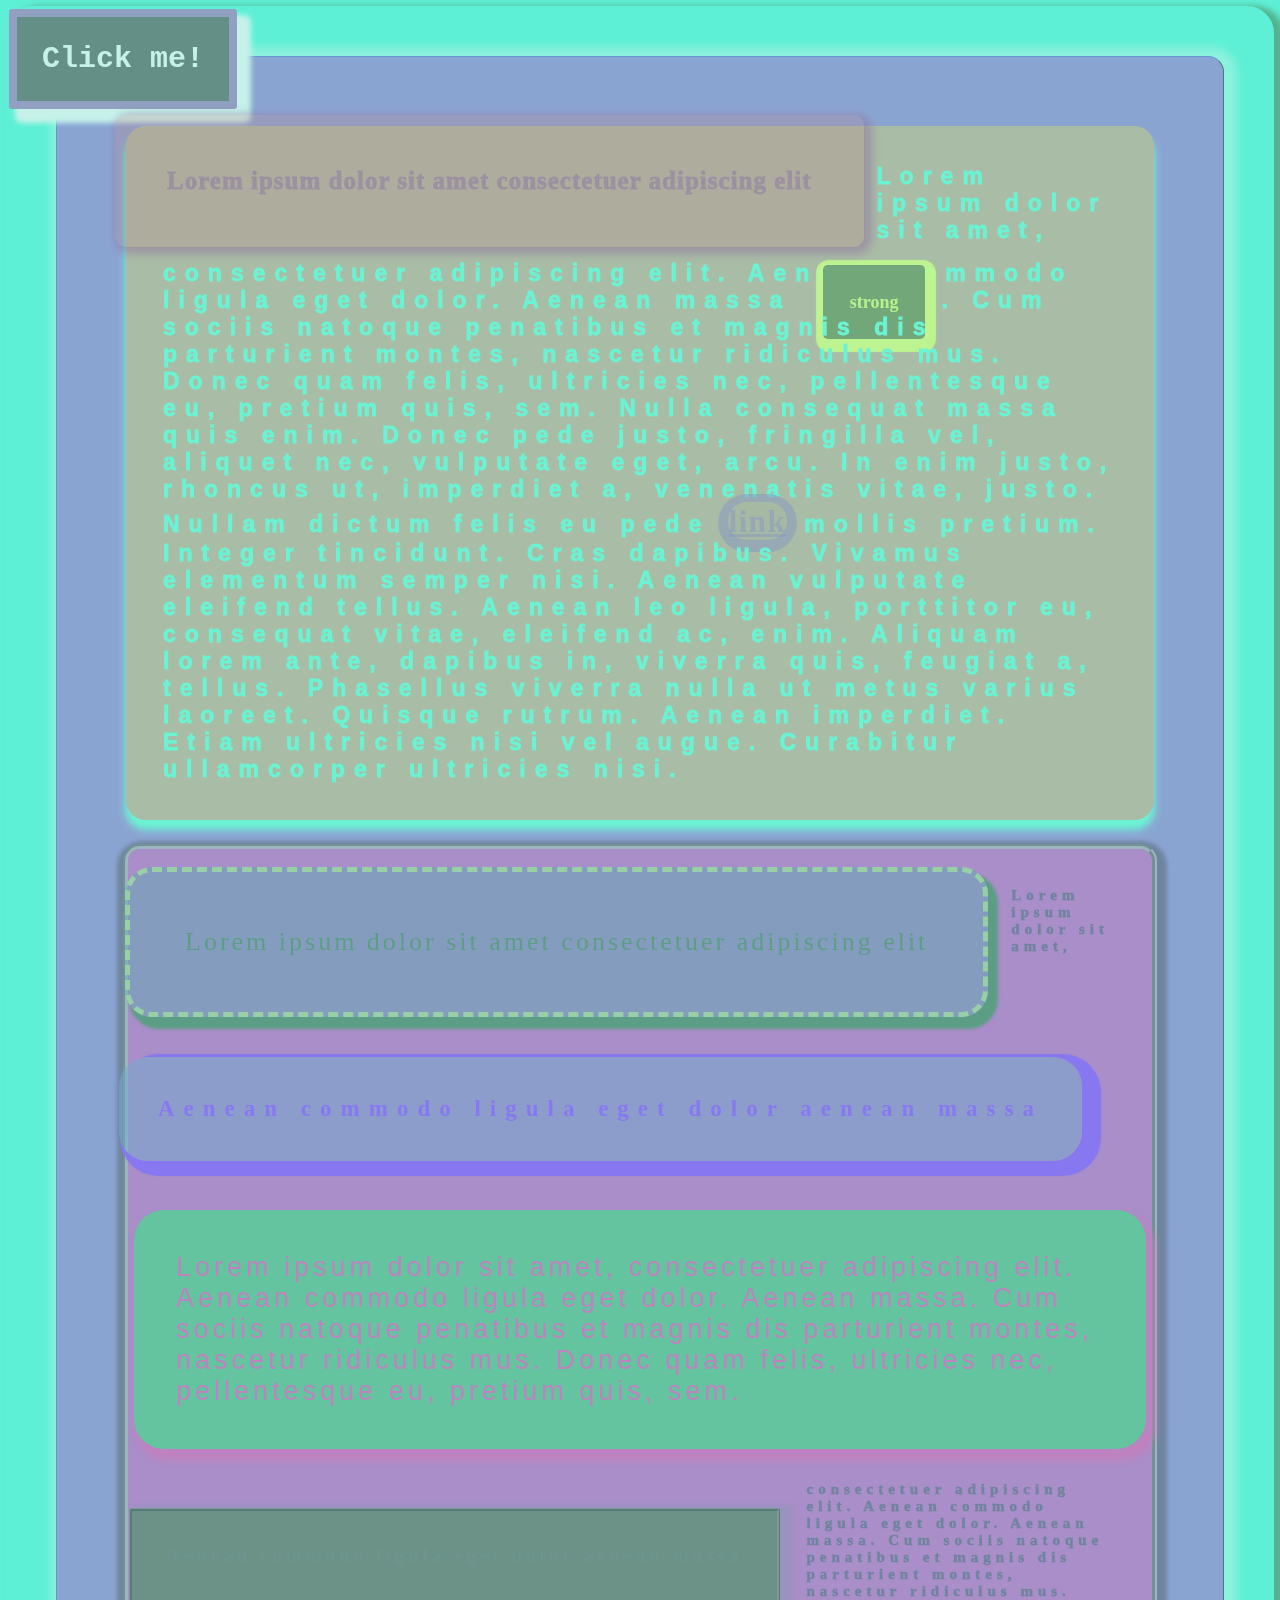
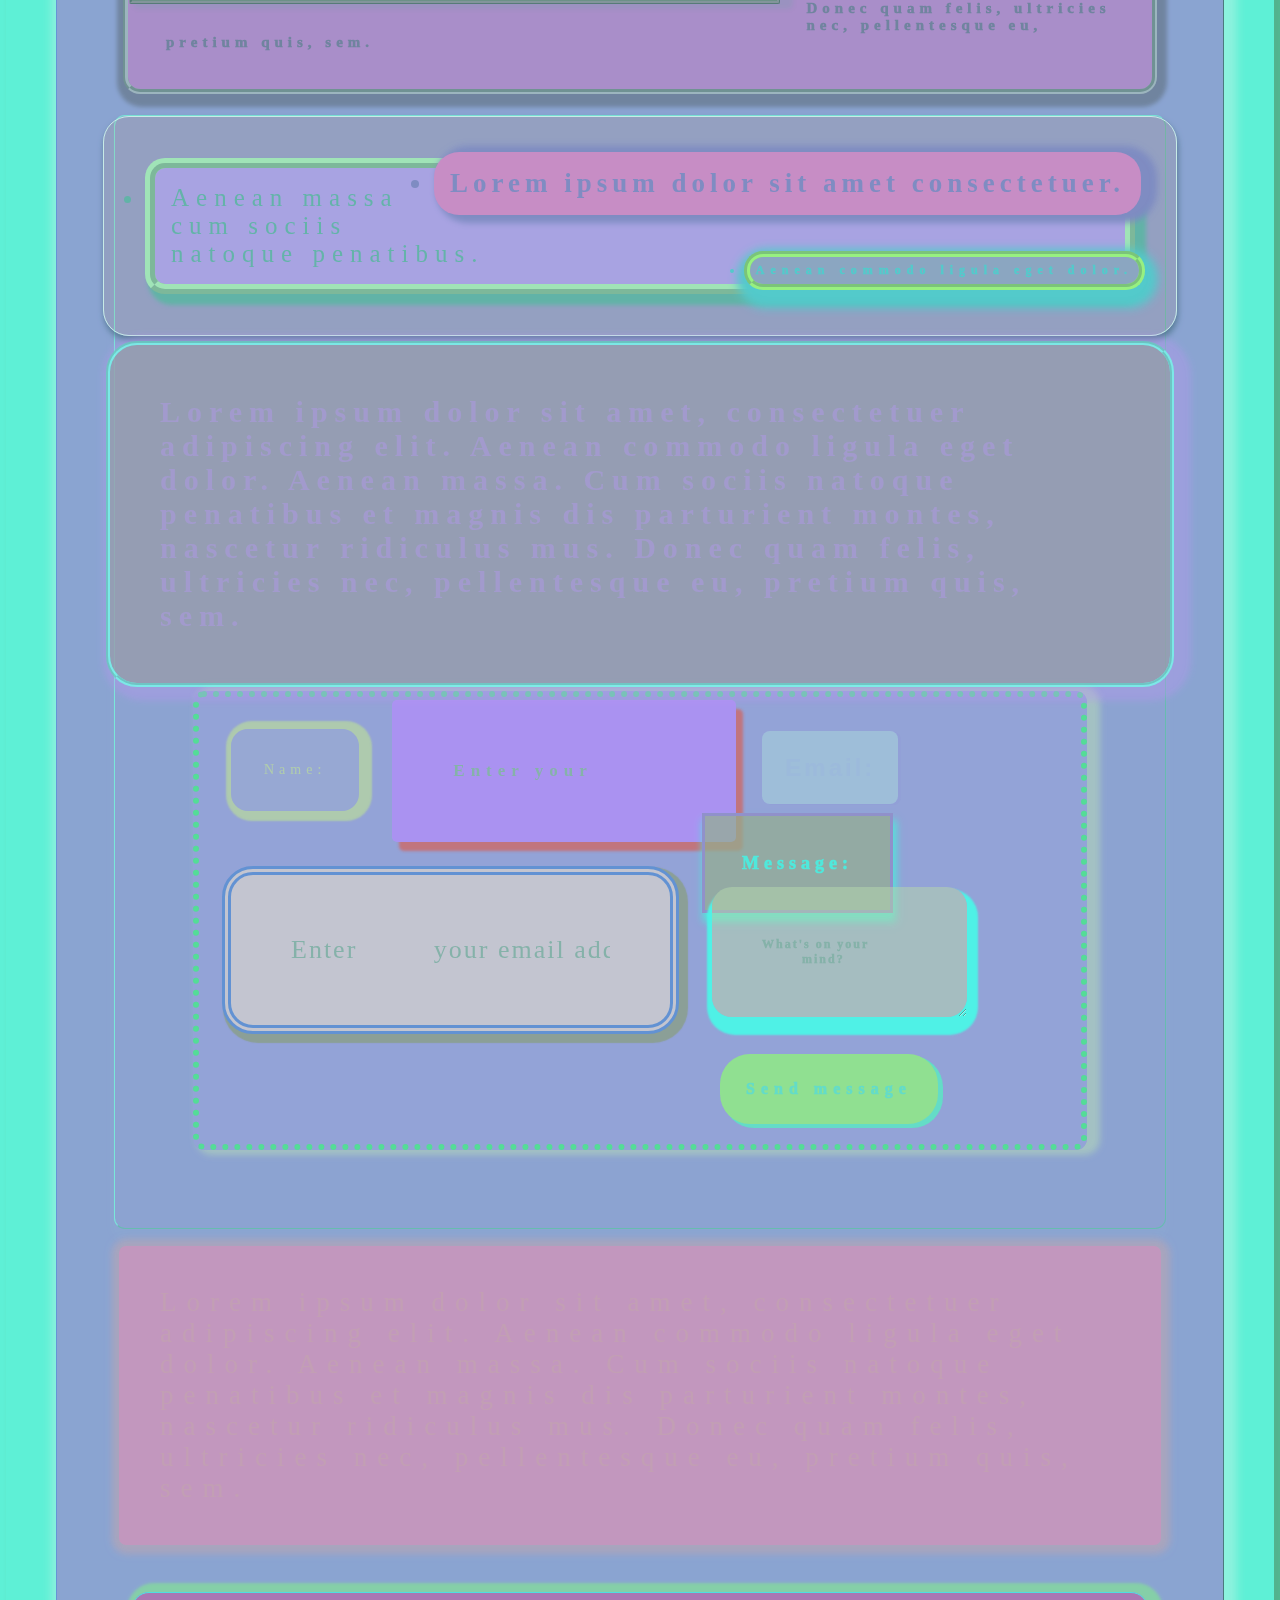
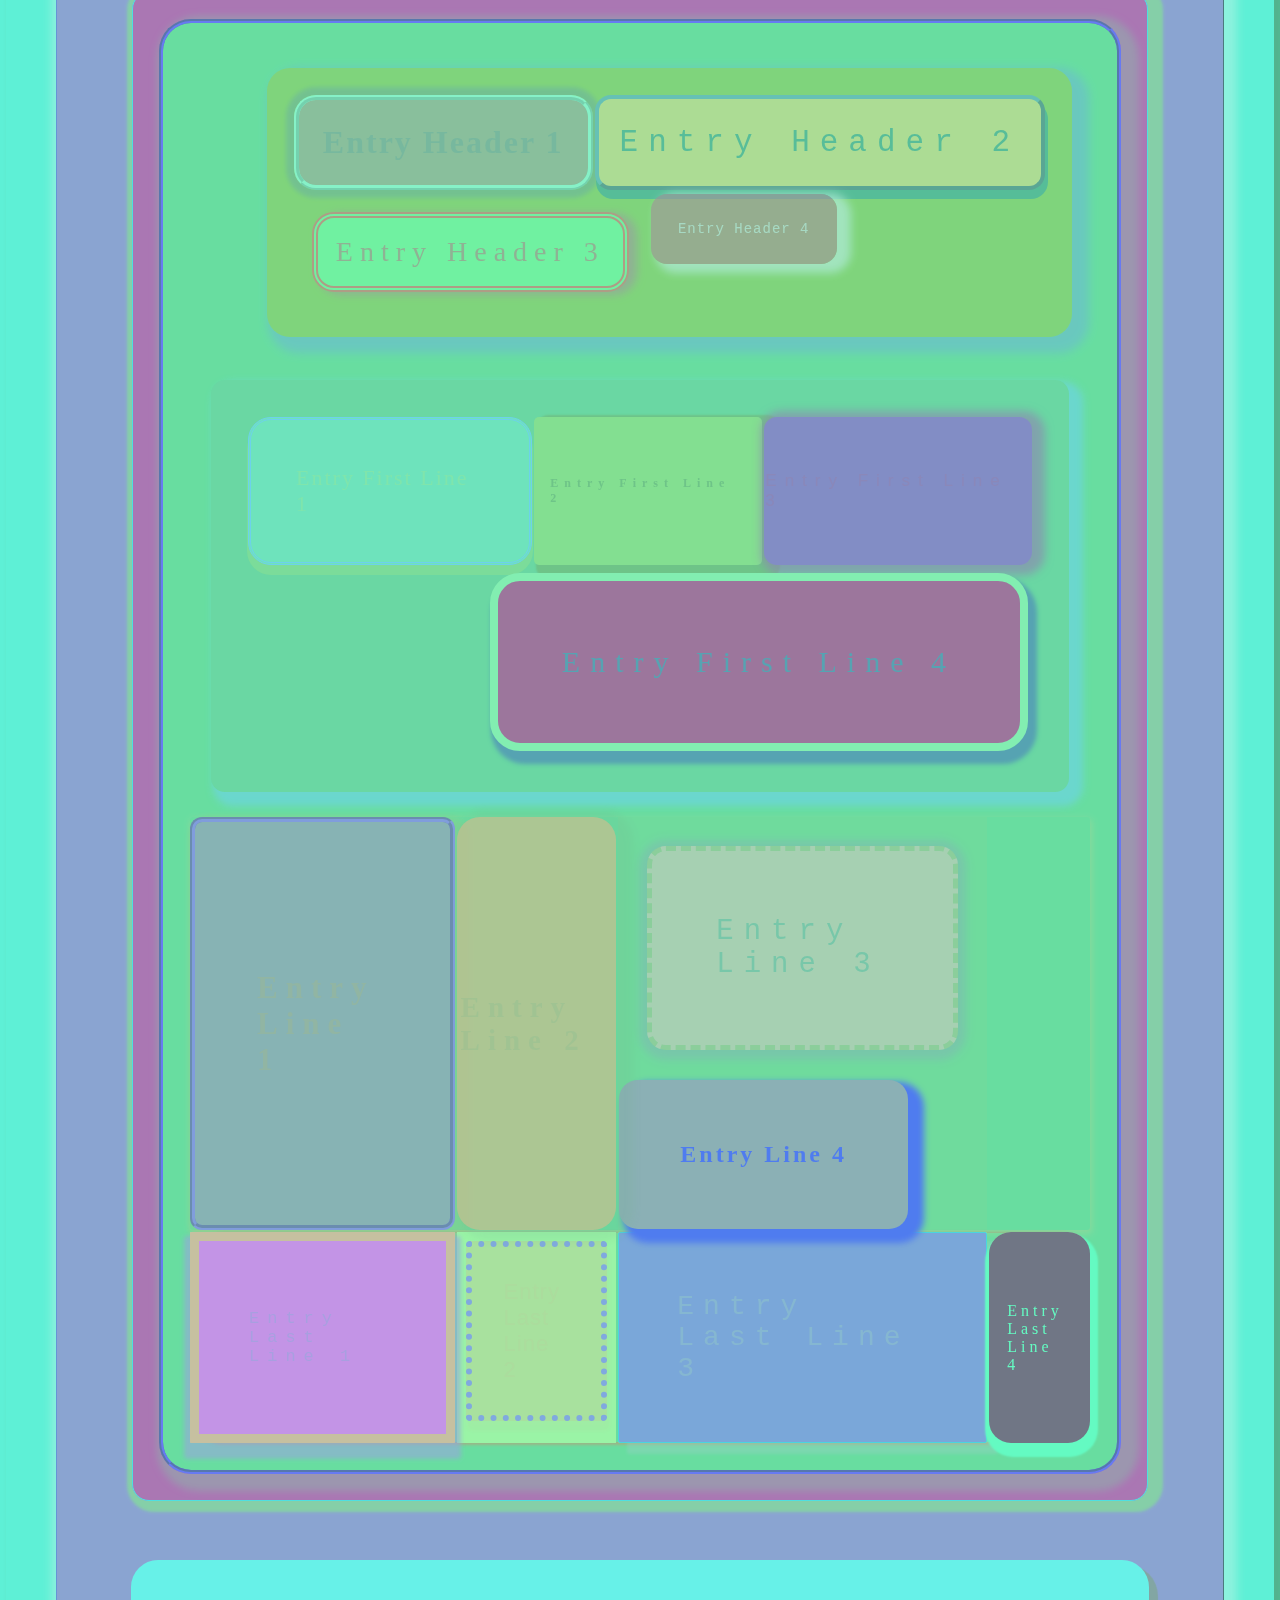
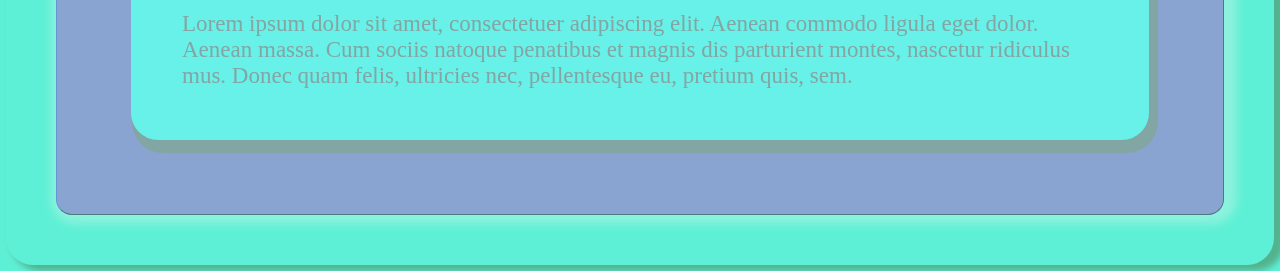
<file: index.html>
<!DOCTYPE html>
<html lang="en">
  <head>
    <meta charset="UTF-8" />
    <meta http-equiv="X-UA-Compatible" content="IE=edge" />
    <meta name="viewport" content="width=device-width, initial-scale=1.0" />
    <title>RNGfy Demo</title>
    <style>
      #rngfy {
        display: block;
        position: absolute;
        top: 0;
        left: 0;
        cursor: pointer;
        background-color: #333 !important;
        color: #eee !important;
      }
    </style>
  </head>
  <body>
    <button id="rngfy">Click me!</button>
    <h1>Lorem ipsum dolor sit amet consectetuer adipiscing elit</h1>

    <p>
      Lorem ipsum dolor sit amet, consectetuer adipiscing elit. Aenean commodo
      ligula eget dolor. Aenean massa <strong>strong</strong>. Cum sociis
      natoque penatibus et magnis dis parturient montes, nascetur ridiculus mus.
      Donec quam felis, ultricies nec, pellentesque eu, pretium quis, sem. Nulla
      consequat massa quis enim. Donec pede justo, fringilla vel, aliquet nec,
      vulputate eget, arcu. In enim justo, rhoncus ut, imperdiet a, venenatis
      vitae, justo. Nullam dictum felis eu pede
      <a class="external ext" href="#">link</a> mollis pretium. Integer
      tincidunt. Cras dapibus. Vivamus elementum semper nisi. Aenean vulputate
      eleifend tellus. Aenean leo ligula, porttitor eu, consequat vitae,
      eleifend ac, enim. Aliquam lorem ante, dapibus in, viverra quis, feugiat
      a, tellus. Phasellus viverra nulla ut metus varius laoreet. Quisque
      rutrum. Aenean imperdiet. Etiam ultricies nisi vel augue. Curabitur
      ullamcorper ultricies nisi.
    </p>

    <h1>Lorem ipsum dolor sit amet consectetuer adipiscing elit</h1>

    <h2>Aenean commodo ligula eget dolor aenean massa</h2>

    <p>
      Lorem ipsum dolor sit amet, consectetuer adipiscing elit. Aenean commodo
      ligula eget dolor. Aenean massa. Cum sociis natoque penatibus et magnis
      dis parturient montes, nascetur ridiculus mus. Donec quam felis, ultricies
      nec, pellentesque eu, pretium quis, sem.
    </p>

    <h2>Aenean commodo ligula eget dolor aenean massa</h2>

    <p>
      Lorem ipsum dolor sit amet, consectetuer adipiscing elit. Aenean commodo
      ligula eget dolor. Aenean massa. Cum sociis natoque penatibus et magnis
      dis parturient montes, nascetur ridiculus mus. Donec quam felis, ultricies
      nec, pellentesque eu, pretium quis, sem.
    </p>

    <ul>
      <li>Lorem ipsum dolor sit amet consectetuer.</li>
      <li>Aenean commodo ligula eget dolor.</li>
      <li>Aenean massa cum sociis natoque penatibus.</li>
    </ul>

    <p>
      Lorem ipsum dolor sit amet, consectetuer adipiscing elit. Aenean commodo
      ligula eget dolor. Aenean massa. Cum sociis natoque penatibus et magnis
      dis parturient montes, nascetur ridiculus mus. Donec quam felis, ultricies
      nec, pellentesque eu, pretium quis, sem.
    </p>

    <form action="#" method="post">
      <fieldset>
        <label for="name">Name:</label>
        <input
          type="text"
          id="name"
          placeholder="Enter your 
        full name"
        />

        <label for="email">Email:</label>
        <input
          type="email"
          id="email"
          placeholder="Enter 
        your email address"
        />

        <label for="message">Message:</label>
        <textarea
          id="message"
          placeholder="What's on your 
        mind?"
        ></textarea>

        <input type="submit" value="Send message" />
      </fieldset>
    </form>

    <p>
      Lorem ipsum dolor sit amet, consectetuer adipiscing elit. Aenean commodo
      ligula eget dolor. Aenean massa. Cum sociis natoque penatibus et magnis
      dis parturient montes, nascetur ridiculus mus. Donec quam felis, ultricies
      nec, pellentesque eu, pretium quis, sem.
    </p>

    <table class="data">
      <tr>
        <th>Entry Header 1</th>
        <th>Entry Header 2</th>
        <th>Entry Header 3</th>
        <th>Entry Header 4</th>
      </tr>
      <tr>
        <td>Entry First Line 1</td>
        <td>Entry First Line 2</td>
        <td>Entry First Line 3</td>
        <td>Entry First Line 4</td>
      </tr>
      <tr>
        <td>Entry Line 1</td>
        <td>Entry Line 2</td>
        <td>Entry Line 3</td>
        <td>Entry Line 4</td>
      </tr>
      <tr>
        <td>Entry Last Line 1</td>
        <td>Entry Last Line 2</td>
        <td>Entry Last Line 3</td>
        <td>Entry Last Line 4</td>
      </tr>
    </table>

    <p>
      Lorem ipsum dolor sit amet, consectetuer adipiscing elit. Aenean commodo
      ligula eget dolor. Aenean massa. Cum sociis natoque penatibus et magnis
      dis parturient montes, nascetur ridiculus mus. Donec quam felis, ultricies
      nec, pellentesque eu, pretium quis, sem.
    </p>

    <script src="main.js"></script>
  </body>
</html>
</file>
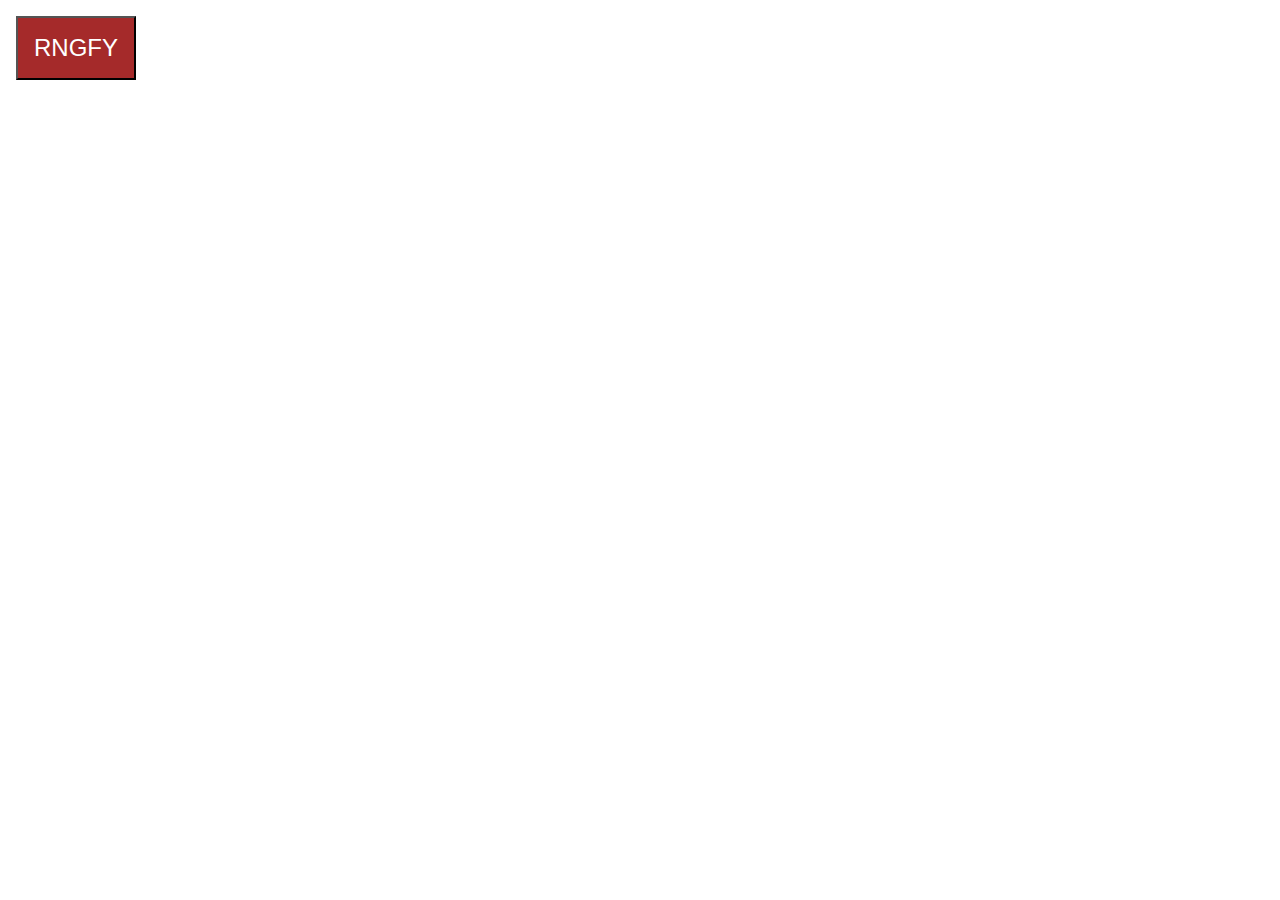
<file: popup/menu.html>
<!DOCTYPE html>

<html>
  <head>
    <meta charset="utf-8">
    <link rel="stylesheet" href="menu.css"/>
  </head>

<body>
  <div id="popup-content">
    <button class="btn" id="btn-rng">RNGFY</button>
  </div>
  <!-- <div id="error-content" class="hidden">
    <p>Error</p>
  </div> -->
  <script src="menu.js"></script>
</body>

</html>
</file>
<file: popup/menu.css>
*{
    margin: 0;
    padding: 0;
}
.btn {
    padding: 1rem;
    margin: 1rem;
    font-size: 1.5rem;
    cursor: pointer;
    transition: all 0.3s ease;
    color: #fff;    
}
.btn {
    background-color: brown;
}
.btn:hover {
    background-color: crimson;
}
</file>
